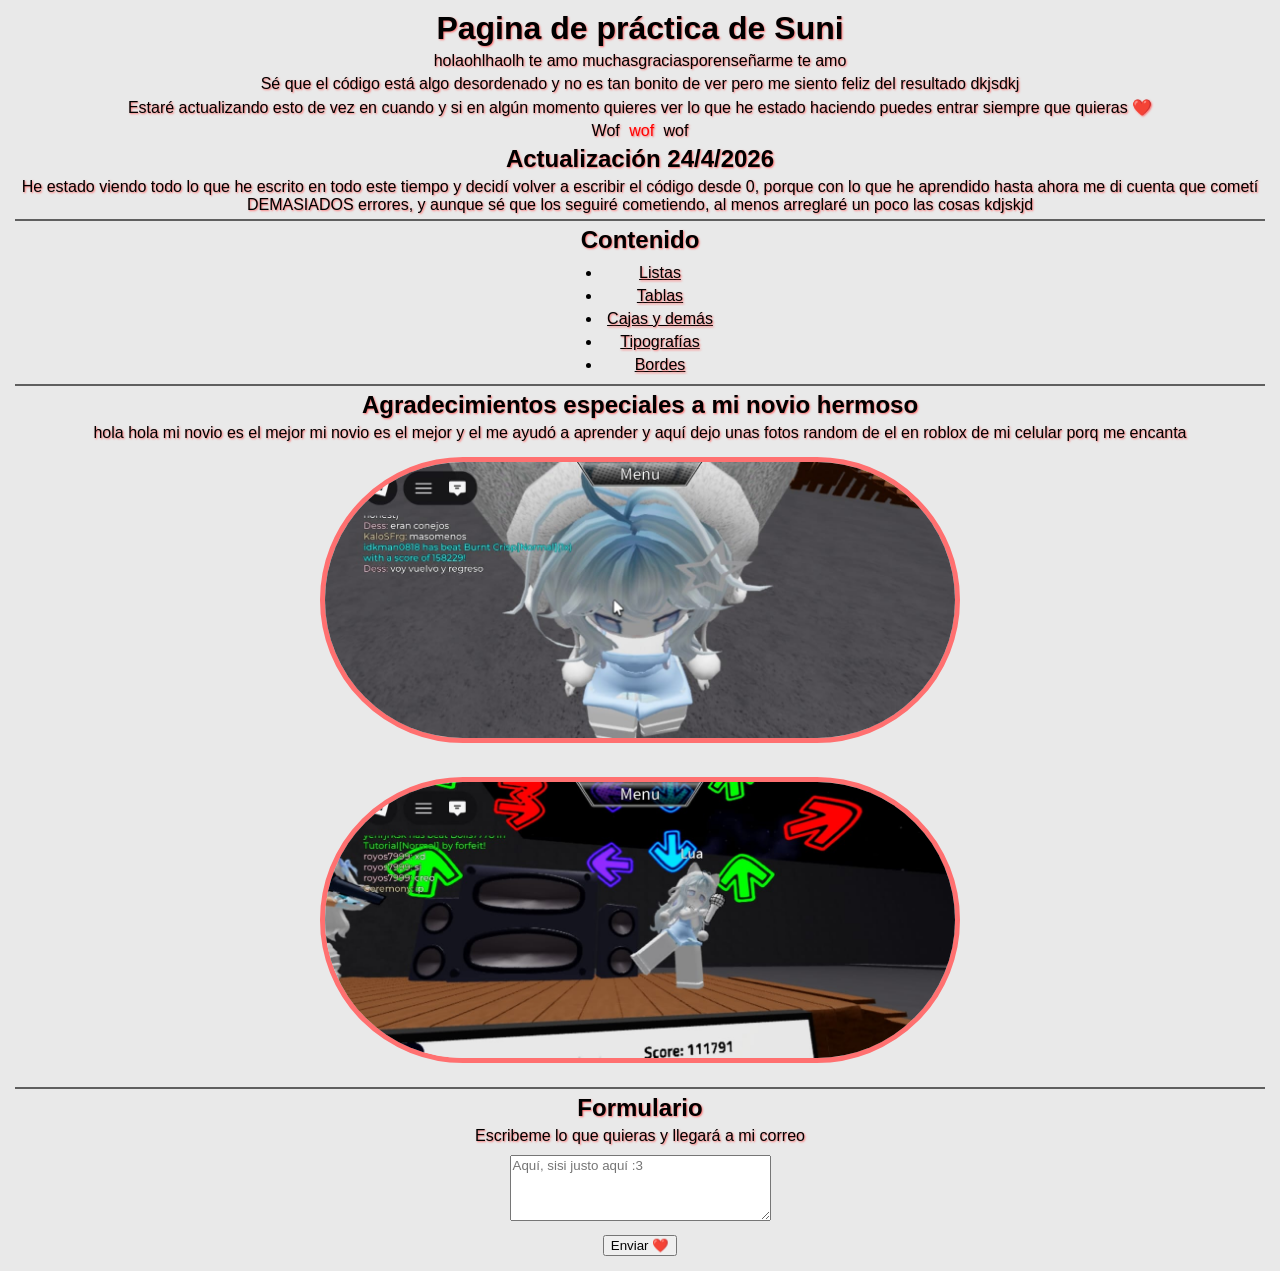
<file: index.html>
<!DOCTYPE html>
<html lang="es">
<head>
    <meta charset="UTF-8">
    <meta name="viewport" content="width=device-width, initial-scale=1.0">
    <link rel="stylesheet" href="Estilos/estilo.css">
    <title>Te amo</title>       
</head>
<body>
    <h1>Pagina de práctica de Suni</h1>
    <p>holaohlhaolh te amo muchasgraciasporenseñarme te amo</p>
    <p>Sé que el código está algo desordenado y no es tan bonito de ver pero me siento feliz del resultado dkjsdkj</p>
    <p>Estaré actualizando esto de vez en cuando y si en algún momento quieres ver lo que he estado haciendo puedes entrar siempre que quieras ❤️</p>
    <p>Wof <span class="wof">wof</span> wof</p>
    <h2>Actualización 24/4/2026</h2>
    <p>He estado viendo todo lo que he escrito en todo este tiempo y decidí volver a escribir el código desde 0, porque con lo que he aprendido hasta ahora me di cuenta que cometí DEMASIADOS errores, y aunque sé que los seguiré cometiendo, al menos arreglaré un poco las cosas kdjskjd</p>
    <hr>
    <h2>Contenido</h2>
    <ul>
        <li><a href="Subpáginas/Listas.html" title="Te amo" class="link">Listas</a></li>
        <li><a href="Subpáginas/Tablas.html" title="Te amo" class="link">Tablas</a></li>
        <li><a href="Subpáginas/box-model.html" title="Te amo" class="link">Cajas y demás</a></li>
        <li><a href="Subpáginas/Tipografía.html" title="Te amo" class="link">Tipografías</a></li>
        <li><a href="Subpáginas/bordes.html" title="Te amo" class="link">Bordes</a></li>
    </ul>
    <hr>
    <h2>Agradecimientos especiales a mi novio hermoso</h2>
    hola hola mi novio es el mejor mi novio es el mejor y el me ayudó a aprender y aquí dejo unas fotos random de el en roblox de mi celular porq me encanta
    <img src="Imágenes/Foto de lua 1.jpeg" alt="Mi novio de frente" title="Hermoso">
    <img src="Imágenes/Foto de lua 2.jpeg" alt="Mi novio pegandose tremenda cancion en fnf porq es bien tryhard" title="Bello">
    <hr>
    <h2>Formulario</h2>
    <p>Escribeme lo que quieras y llegará a mi correo</p>
    <form
    action="https://formspree.io/f/xqeylkyv"
    method="POST"
>
    <label for="mensaje">
    <textarea id="mensaje" name="mensaje" rows="4" cols="30" placeholder="Aquí, sisi justo aquí :3"></textarea>
    </label>
<br>
    <button type="submit" title="Eres tan lindoo">Enviar ❤️</button>
</form>
</body>
</html>
</file>
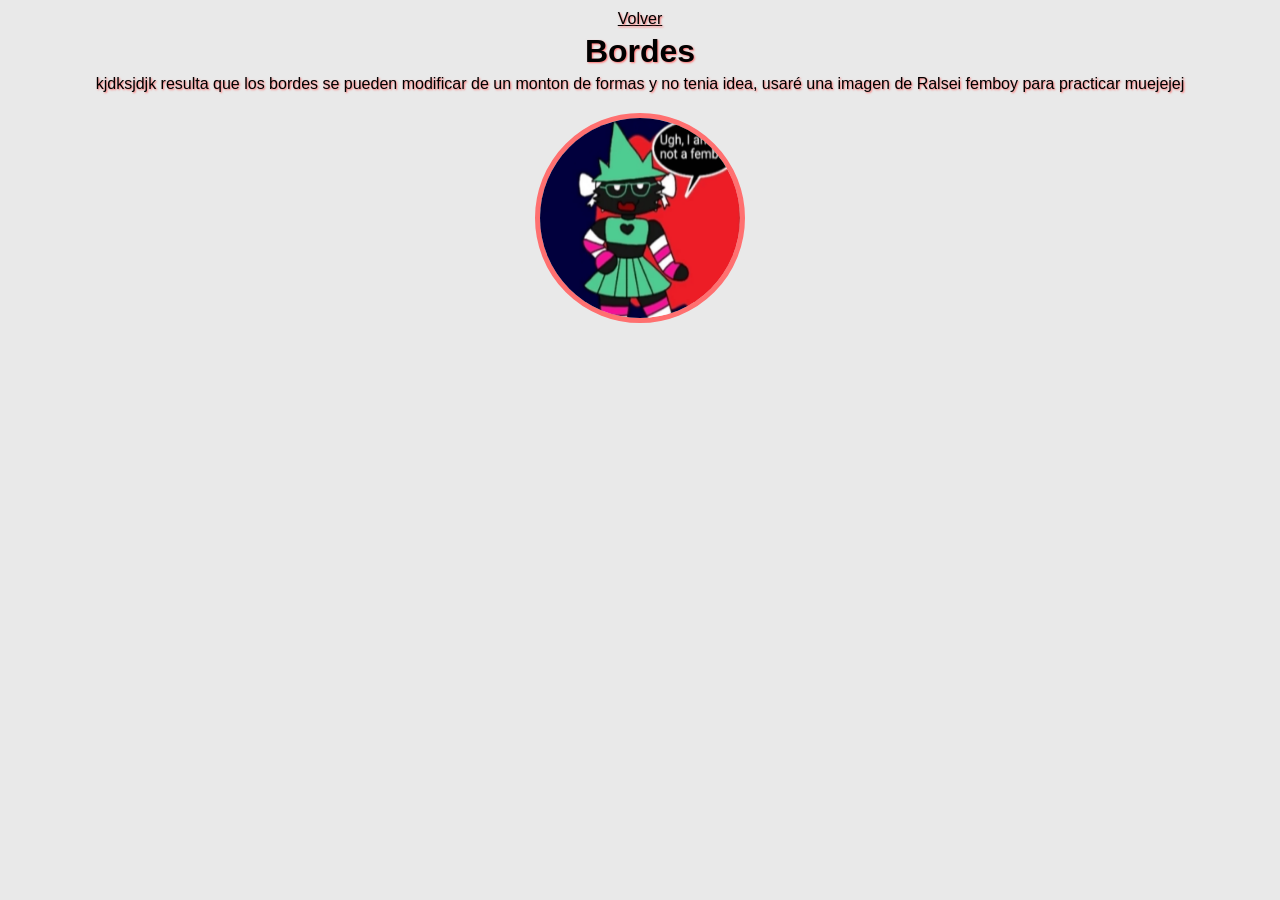
<file: Subpáginas/bordes.html>
<!DOCTYPE html>
<html lang="en">
<head>
    <meta charset="UTF-8">
    <meta name="viewport" content="width=device-width, initial-scale=1.0">
    <link rel="stylesheet" href="../Estilos/estilo.css">
    <link rel="stylesheet" href="../Estilos/bordes.css"> 
    <a href="../index.html" title="*Muak*" class="link">Volver</a>
    <title>Document</title>
</head>
<body>
    <h1>Bordes</h1>
    <p>kjdksjdjk resulta que los bordes se pueden modificar de un monton de formas y no tenia idea, usaré una imagen de Ralsei femboy para practicar muejejej</p>
    <img src="../Imágenes/Ralsifemboy.png">
</body>
</html>
</file>
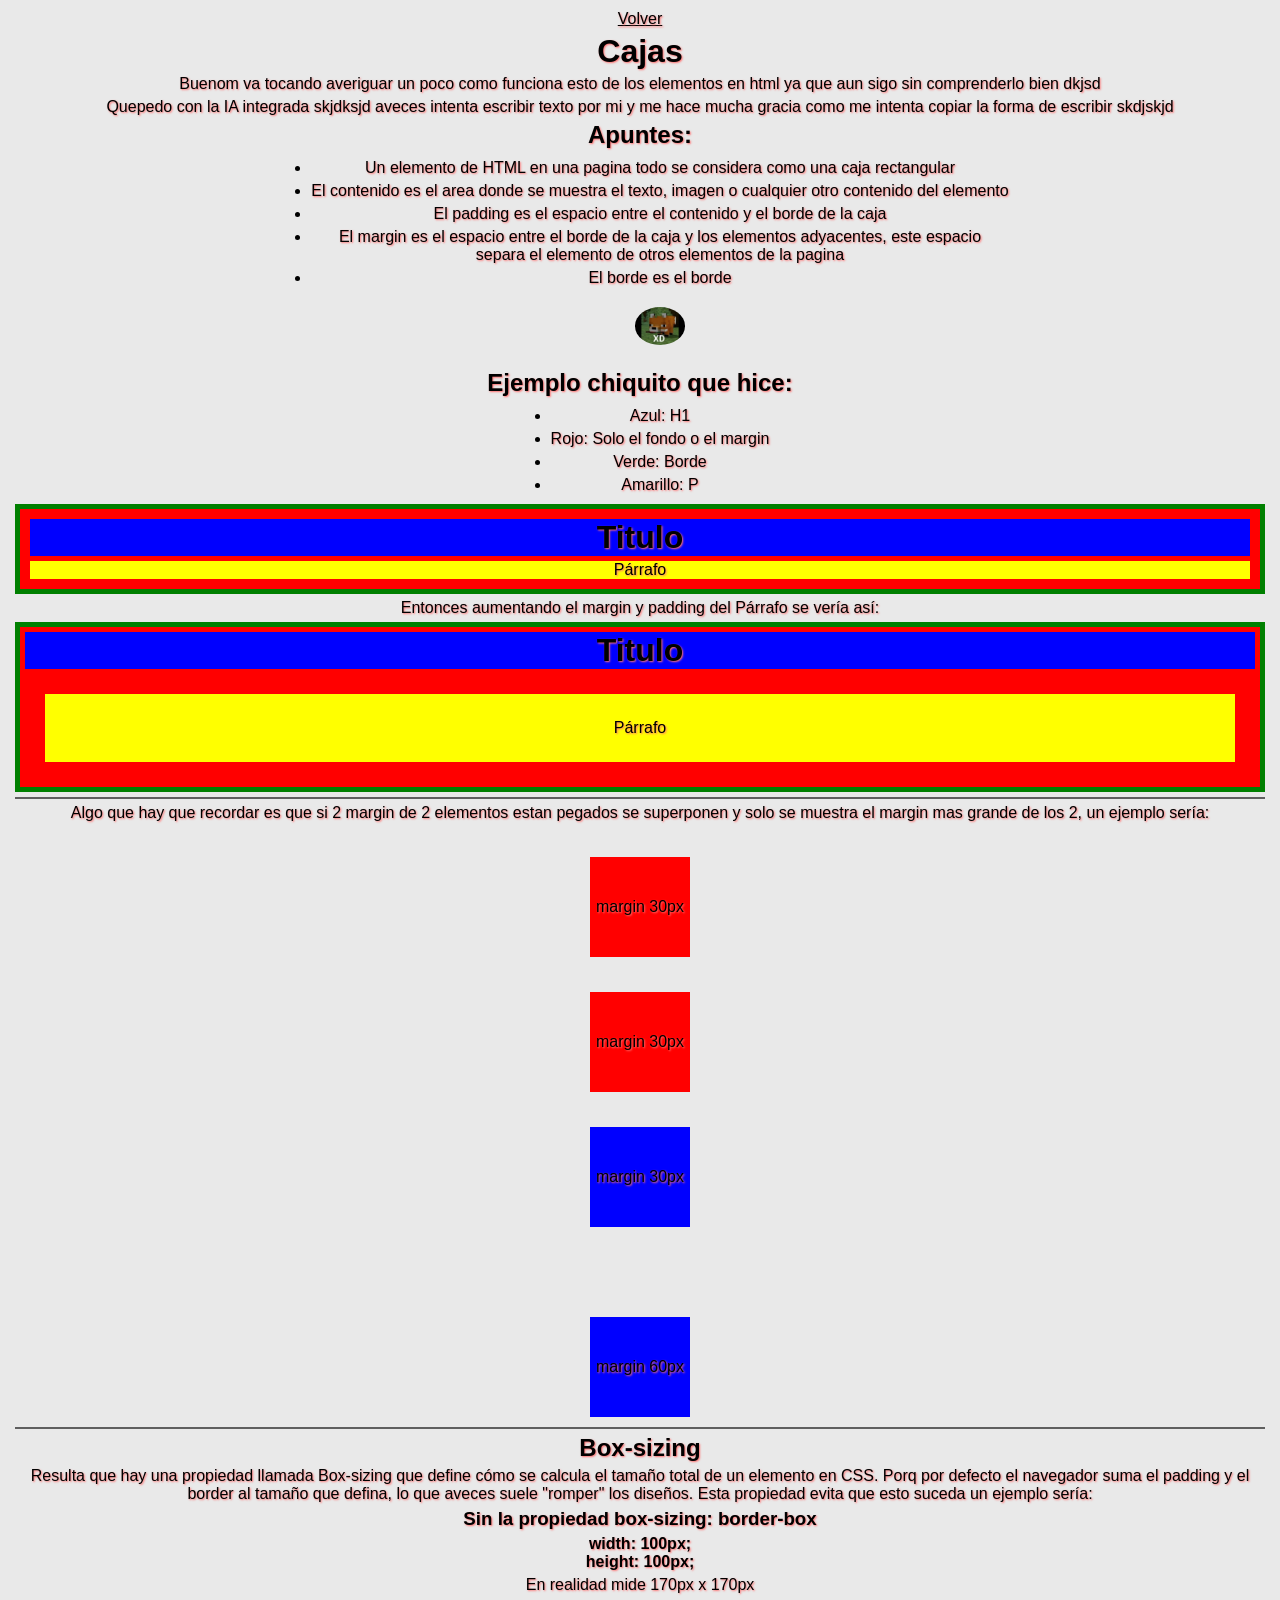
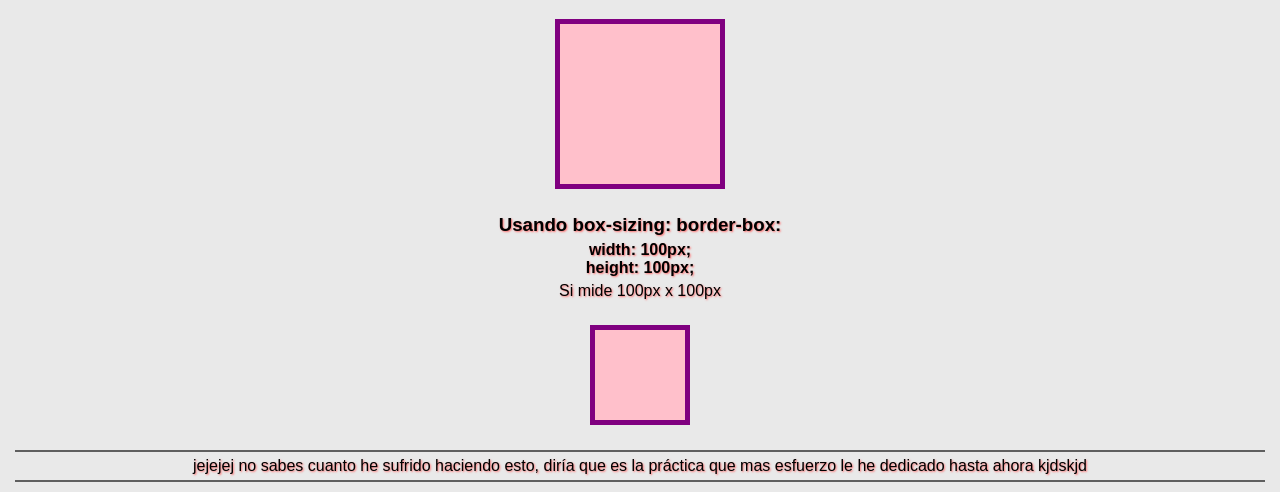
<file: Subpáginas/box-model.html>
<!DOCTYPE html>
<html lang="en">
<head>
    <meta charset="UTF-8">
    <meta name="viewport" content="width=device-width, initial-scale=1.0">
    <title>Cajas</title>
    <link rel="stylesheet" href="../Estilos/estilo.css">
    <link rel="stylesheet" href="../Estilos/box-model.css">
</head>
<body>
    <a href="../index.html" title="*Muak*" class="link">Volver</a>
    <h1>Cajas</h1>
    <p>Buenom va tocando averiguar un poco como funciona esto de los elementos en html ya que aun sigo sin comprenderlo bien dkjsd</p>
    <p>Quepedo con la IA integrada skjdksjd aveces intenta escribir texto por mi y me hace mucha gracia como me intenta copiar la forma de escribir skdjskjd</p>
    <h2>Apuntes:</h2>
    <ul>
        <li>Un elemento de HTML en una pagina todo se considera como una caja rectangular</li>
        <li>El contenido es el area donde se muestra el texto, imagen o cualquier otro contenido del elemento</li>
        <li>El padding es el espacio entre el contenido y el borde de la caja</li>
        <li>El margin es el espacio entre el borde de la caja y los elementos adyacentes, este espacio <br> separa el elemento de otros elementos de la pagina</li>
        <li>El borde es el borde</li> 
        <img src="../Imágenes/xd.jpg" class="imgchiquita">
    </ul>
    <h2>Ejemplo chiquito que hice:</h2>
    <ul>
        <li>Azul: H1</li>
        <li>Rojo: Solo el fondo o el margin</li>
        <li>Verde: Borde</li>
        <li>Amarillo: P</li>        
    </ul>
    <div class="endiv">
        <h1 class="endiv">Titulo</h1>
        <p class="endiv">Párrafo</p>
    </div>
    <p>Entonces aumentando el margin y padding del Párrafo se vería así:</p>
    <div class="endiv2">
        <h1 class="endiv2">Titulo</h1>
        <p class="endiv2">Párrafo</p>
        </div>
        <hr>
        <p>Algo que hay que recordar es que si 2 margin de 2 elementos estan pegados se superponen y solo se muestra el margin mas grande de los 2, un ejemplo sería:</p>
        <div class="centrar">
        <p class="caja">margin 30px</p>
        <p class="caja">margin 30px</p>
        <p class="caja caja2">margin 30px</p>
        <p class="caja caja3">margin 60px</p>
        </div>
        <hr>
        <h2>Box-sizing</h2>
        <p>Resulta que hay una propiedad llamada Box-sizing que define cómo se calcula el tamaño total de un elemento en CSS. Porq por defecto el navegador suma el padding y el border al tamaño que defina, lo que aveces suele "romper" los diseños. Esta propiedad evita que esto suceda un ejemplo sería:</p>
        <h3>Sin la propiedad box-sizing: border-box</h3>
        <h4>width: 100px; <br>
        height: 100px;</h4>
        <p>En realidad mide 170px x 170px</p>
        <div class="box-sizing"></div>
        <h3>Usando box-sizing: border-box:</h3>
        <h4>width: 100px; <br>
        height: 100px;</h4>
        <p>Si mide 100px x 100px</p>
        <div class="box-sizing con-box-sizing"></div>
        <hr>
        <p>jejejej no sabes cuanto he sufrido haciendo esto, diría que es la práctica que mas esfuerzo le he dedicado hasta ahora kjdskjd</p>
        <hr>
</body>
</html>
</file>
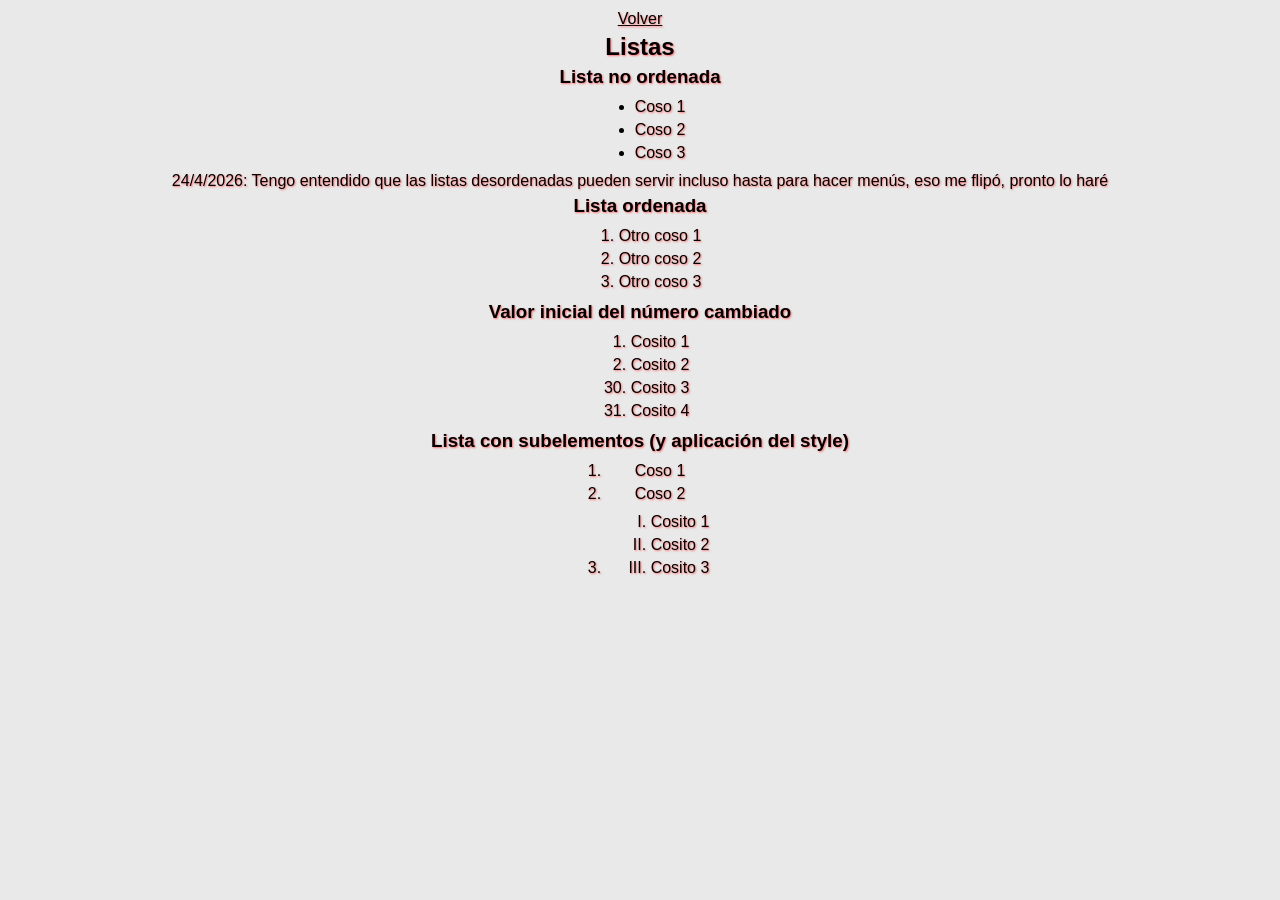
<file: Subpáginas/Listas.html>
<!DOCTYPE html>
<html lang="es">
<head>
    <meta charset="UTF-8">
    <meta name="viewport" content="width=device-width, initial-scale=1.0">
    <link rel="stylesheet" href="../Estilos/estilo.css">  
    <title>Listas de Su</title>
</head>
<body>
        <a href="../index.html" title="*Muak*" class="link">Volver</a>
        <h2>Listas</h2>
        <h3>Lista no ordenada</h3>
<ul>
    <li>Coso 1</li>
    <li>Coso 2</li>
    <li>Coso 3</li>
</ul>
<p>24/4/2026: Tengo entendido que las listas desordenadas pueden servir incluso hasta para hacer menús, eso me flipó, pronto lo haré</p>
<h3>Lista ordenada</h3>
<ol>
    <li>Otro coso 1</li>
    <li>Otro coso 2</li>
    <li>Otro coso 3</li>
</ol>
<h3>Valor inicial del número cambiado</h3>
<ol>
    <li>Cosito 1</li>
    <li>Cosito 2</li>
    <li value="30">Cosito 3</li>
    <li>Cosito 4</li>
</ol>
<h3>Lista con subelementos (y aplicación del style)</h3>
<ol>
    <li>Coso 1</li>
    <li>Coso 2</li>
    <li>
        <ol>
            <li style="list-style: upper-roman;">Cosito 1</li>
            <li style="list-style: upper-roman;">Cosito 2</li>
            <li style="list-style: upper-roman;">Cosito 3</li>
        </ol>
    </li>
</ol>
</body>
</html>
</file>
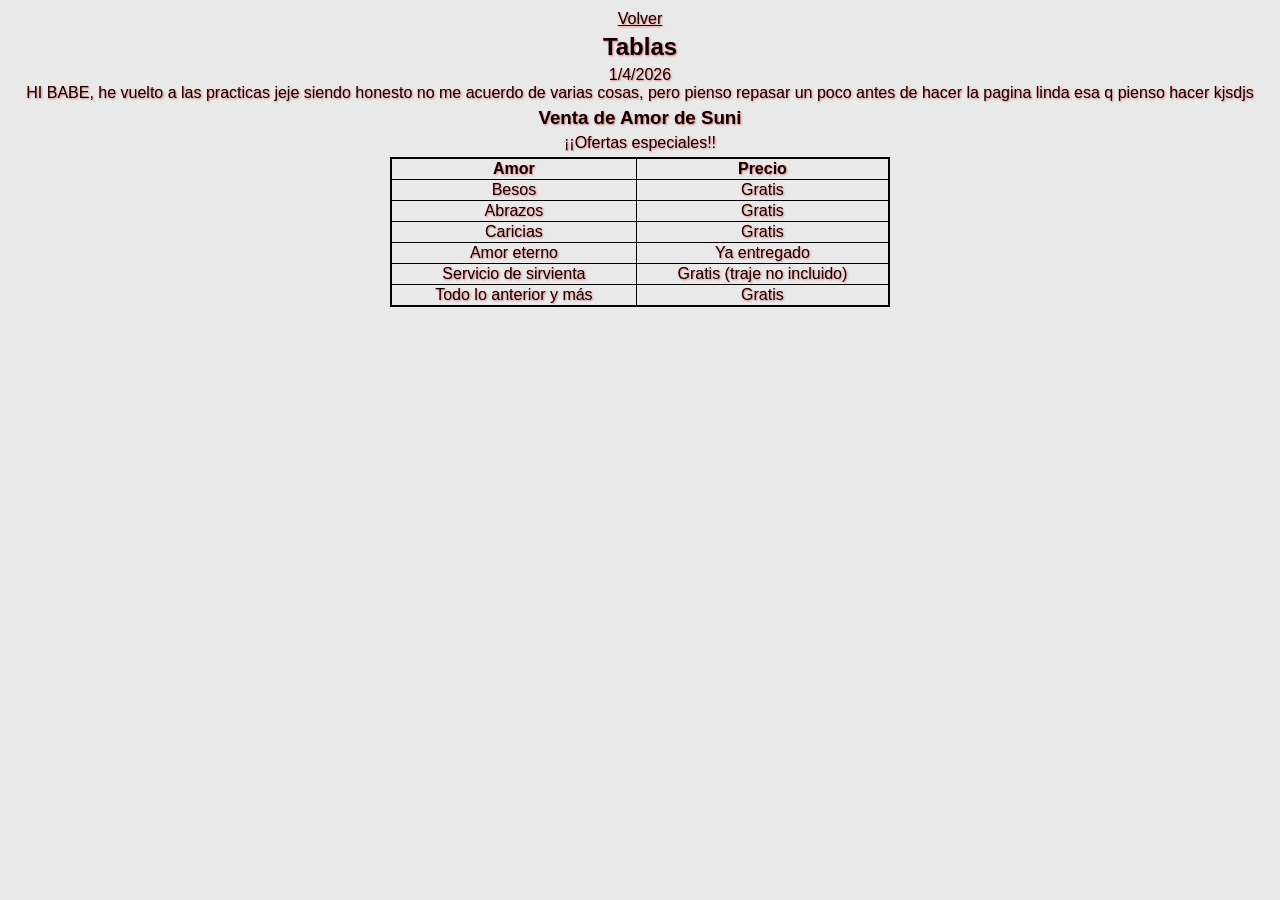
<file: Subpáginas/Tablas.html>
<!DOCTYPE html>
<html lang="en">
<head>
    <meta charset="UTF-8">
    <meta name="viewport" content="width=device-width, initial-scale=1.0">
    <link rel="stylesheet" href="../Estilos/estilo.css">   
    <title>Tablas de Su</title>
</head>
<body>
    <a href="../index.html" title="*Muak*" class="link">Volver</a>
    <h2>Tablas</h2>
1/4/2026 <br>
    HI BABE, he vuelto a las practicas jeje
    siendo honesto no me acuerdo de varias cosas, pero pienso repasar un poco antes de hacer la pagina linda esa q pienso hacer kjsdjs
    <h3>Venta de Amor de Suni</h3>
    <p>¡¡Ofertas especiales!!</p>
    <table>
        <thead>
            <tr>
                <th>Amor</th>
                <th>Precio</th>
            </tr>
        </thead>
        <tbody>
            <tr>
            <td>Besos</td>
            <td>Gratis</td>
        </tr>
        <tr>
            <td>Abrazos</td>
            <td>Gratis</td>
        </tr>
        <tr>
            <td>Caricias</td>
            <td>Gratis</td>
        </tr>
            <tr>
            <td>Amor eterno</td>
            <td>Ya entregado</td>
        </tr>
            <tr>
            <td>Servicio de sirvienta</td>
            <td>Gratis (traje no incluido)</td>
        </tr>
        <tr>
            <td>Todo lo anterior y más</td>
            <td>Gratis</td>
        </tr>
        </tbody>
    </table>
</body>
</html>
</file>
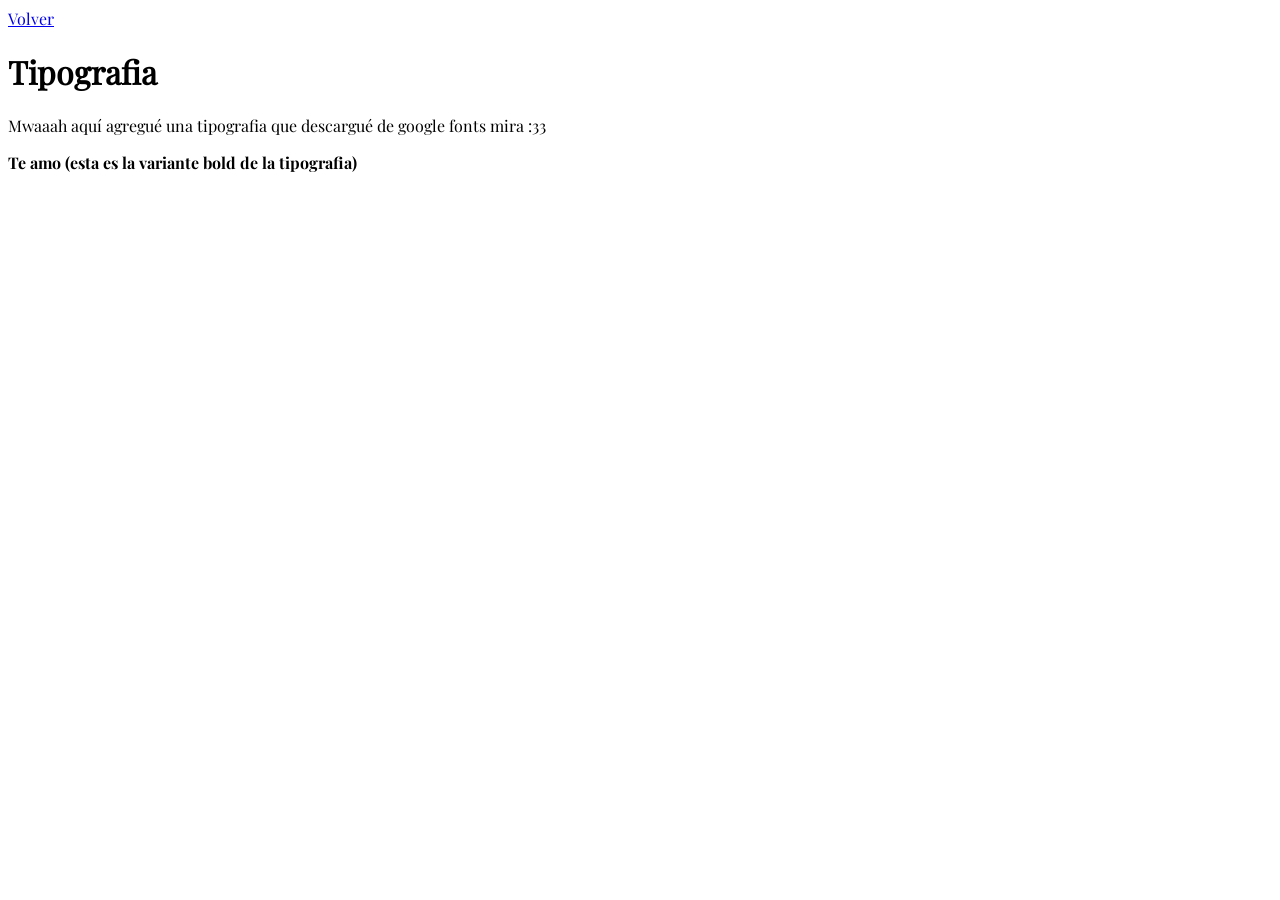
<file: Subpáginas/Tipografía.html>
<!DOCTYPE html>
<html lang="en">
<head>
    <meta charset="UTF-8">
    <meta name="viewport" content="width=device-width, initial-scale=1.0">
    <link rel="stylesheet" href="../Estilos/practica-texto.css">
    <title>Práctica de Texto</title>
</head>
<body>
    <a href="../index.html" title="*Muak*" class="link">Volver</a>
    <h1>Tipografia</h1>
    <p>Mwaaah aquí agregué una tipografia que descargué de google fonts mira :33</p>
    <p class="negrita">Te amo (esta es la variante bold de la tipografia)</p>
</body>
</html>
</file>
<file: Estilos/estilo.css>
* {
    font-family: 'Segoe UI', Tahoma, Geneva, Verdana, sans-serif;
    margin: 5px;
}

body {
    background-color: #e9e9e9;
    align-items: center;
    text-align: center;
    color: black;
    text-shadow: 1px 1px 2px rgb(255, 112, 112);
}

.oculto{
    color: white;
}
.oculto:hover{
    color: black;
    transition: 0.5s;
}
table, th, td {
    border: 1px solid black;
    border-collapse: collapse;
    width: 500px;
}
img {
    width: 50%;
    border: 5px solid rgb(255, 112, 112);
    border-radius: 200px;
    margin: auto;
    margin-bottom: 15px;
    margin-top: 15px;
}
hr {
    border: 1px solid rgb(95, 95, 95);
}

ul, ol, table {
    margin: auto;
    display: inline-block;
}
button {
    cursor: pointer;
}
.wof {
    color: red;
}
button:hover {
    background-color: rgb(255, 0, 0);
    color: white;
    transition: 0.3s;
    letter-spacing: 1px;
}
.link {
    color: black;
    text-decoration: underline;
}
.link:hover {
    color: blue;
    transition: 0.5s;
}
.imgchiquita {
    border: none;
    width: 50px;
    border-radius: 50%;
}
</file>
<file: Estilos/bordes.css>
img {
    width: 200px;
    height: 200px;
}

.img1
</file>
<file: Estilos/box-model.css>
div.endiv {
    background-color: red;
    border: 5px solid green;
    padding: 5px;
}
h1.endiv {
    background-color: blue;
}
p.endiv {
    background-color: yellow;
}
div.endiv2 {
    background-color: red;
    border: 5px solid green;
}
p.endiv2 {
    margin: 25px;
    padding: 25px;
    background-color: yellow;
}
h1.endiv2 {
    background-color: blue;
}

.caja {
    background-color: red;
    margin-top: 30px;
    width: 100px;
    height: 100px;
    display: flex;
    align-items: center;
    justify-content: center;
}

.caja2 {
    background-color: blue;
    margin-bottom: 30px;
}
.caja3 {
    background-color: blue;
    margin-top: 60px;
}
.centrar {
    display: flex;
    justify-content: center;
    align-items: center;
    flex-direction: column;
    }

.box-sizing {
    width: 100px;
    height: 100px;
    background: pink;
    padding: 30px;
    border: 5px solid purple;
    margin: auto;
    margin-top: 25px;
    margin-bottom: 25px;
}
.con-box-sizing {
    box-sizing: border-box;
}
</file>
<file: Estilos/practica-texto.css>
@font-face {
    font-family: Teamo;
    src: url(../Fonts/PlayfairDisplay-Regular.ttf) format(truetype);
}
@font-face {
    font-family: Bold;
    src: url(../Fonts/PlayfairDisplay-Bold.ttf) format(truetype);
}
body {
    font-family: Teamo;
}
.negrita {
    font-family: Bold;
}
</file>
